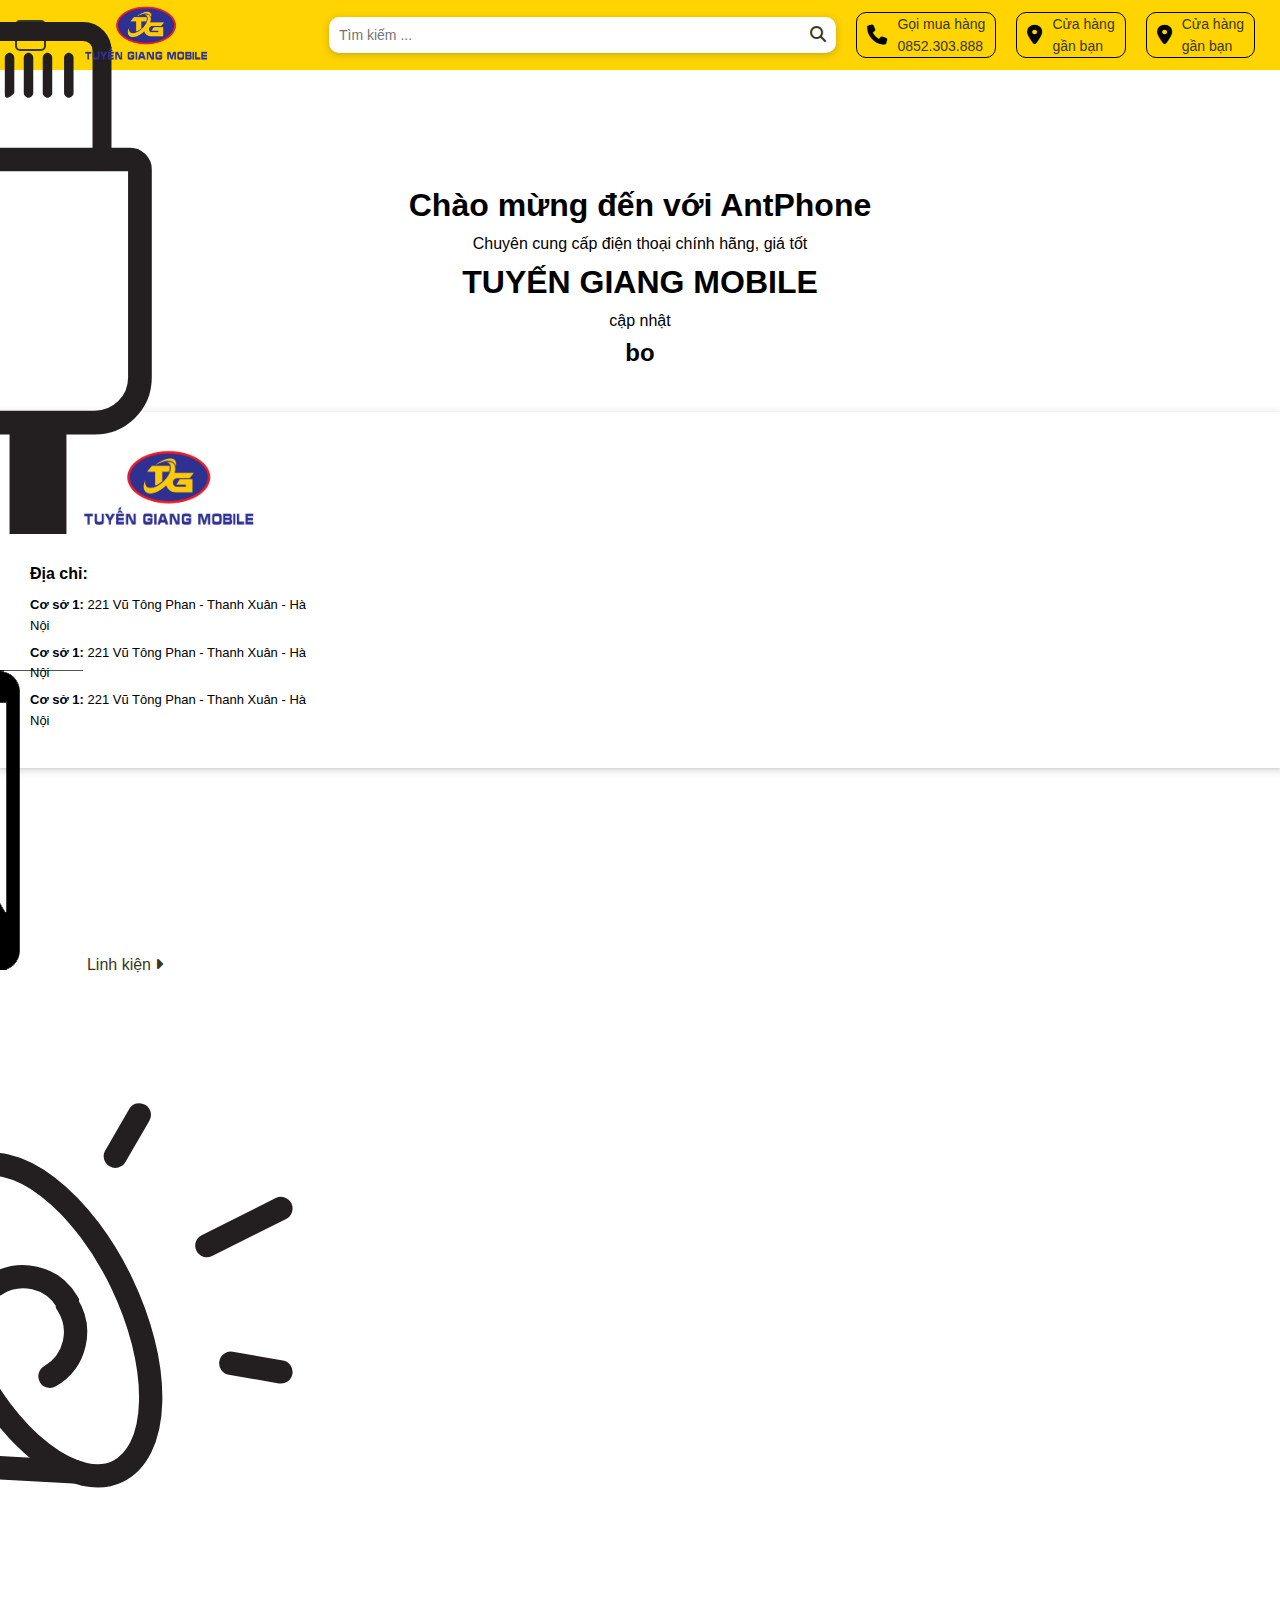
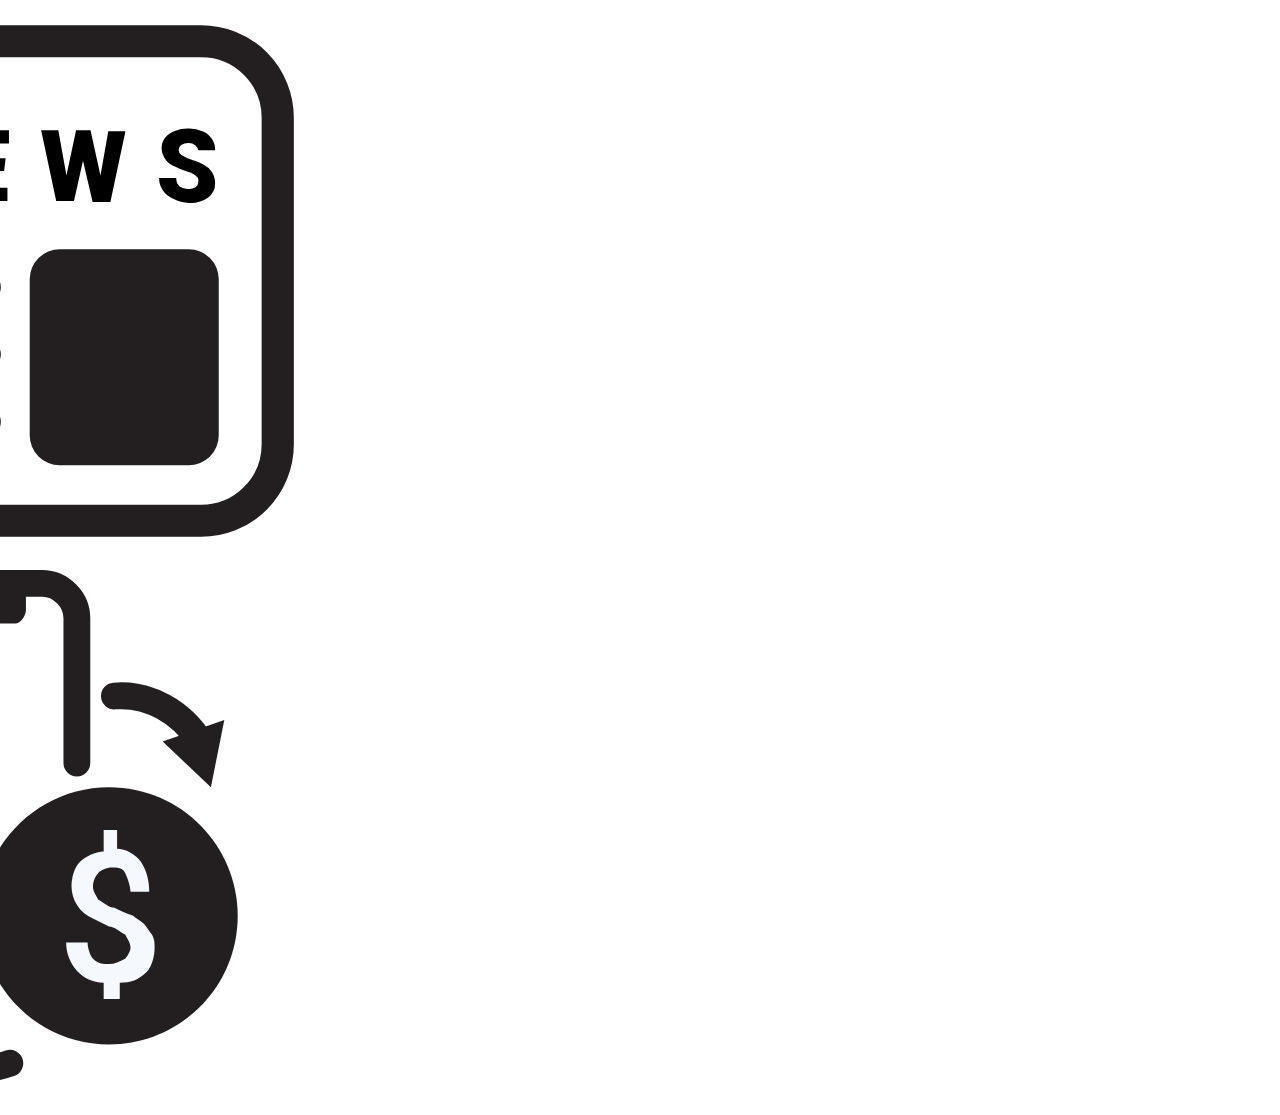
<file: index.html>
<!DOCTYPE html>
<html lang="vi">
<head>
  <meta charset="UTF-8" />
  <meta name="viewport" content="width=device-width, initial-scale=1.0"/>
  <title>Trang Chủ - PhoneSell</title>
  <link rel="stylesheet" href="assets/css/base.css" />
  <link rel="stylesheet" href="assets/css/header.css" />
  <link rel="stylesheet" href="assets/css/footer.css" />
  <link rel="stylesheet" href="https://cdnjs.cloudflare.com/ajax/libs/font-awesome/6.5.1/css/all.min.css">
<body>

  <!-- HEADER -->
  <div id="header-include"></div>

  <!-- NỘI DUNG CHÍNH -->
  <main style="margin-top: 70px;">
    <h1>Chào mừng đến với AntPhone</h1>
    <p>Chuyên cung cấp điện thoại chính hãng, giá tốt</p>
    <h1>TUYẾN GIANG MOBILE </h1>
    <p>cập nhật</p>
    <h2>bo</h2>
  </main>

  <!-- FOOTER -->
  <div id="footer-include"></div>
   
  <script src="assets/js/include.js"></script>
  <script src="assets/js/main.js"></script>
</body>
</html>
</file>
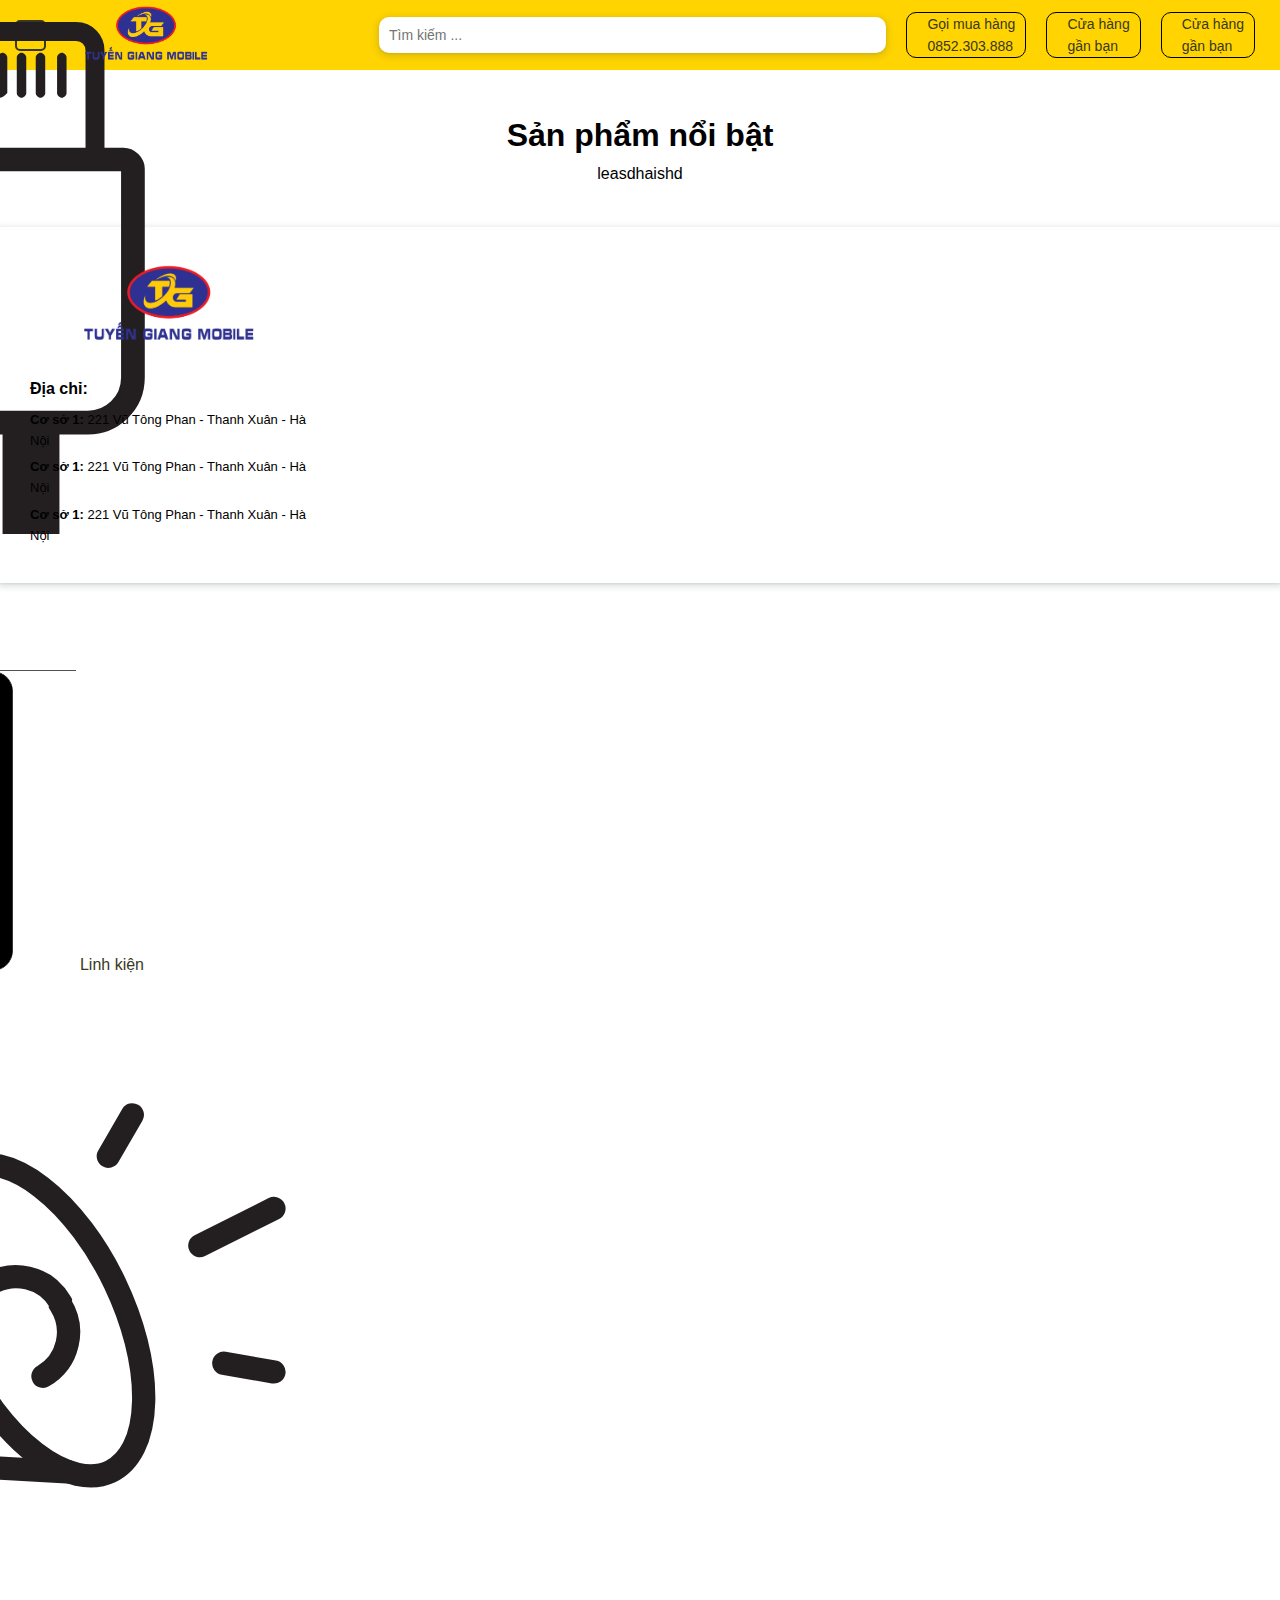
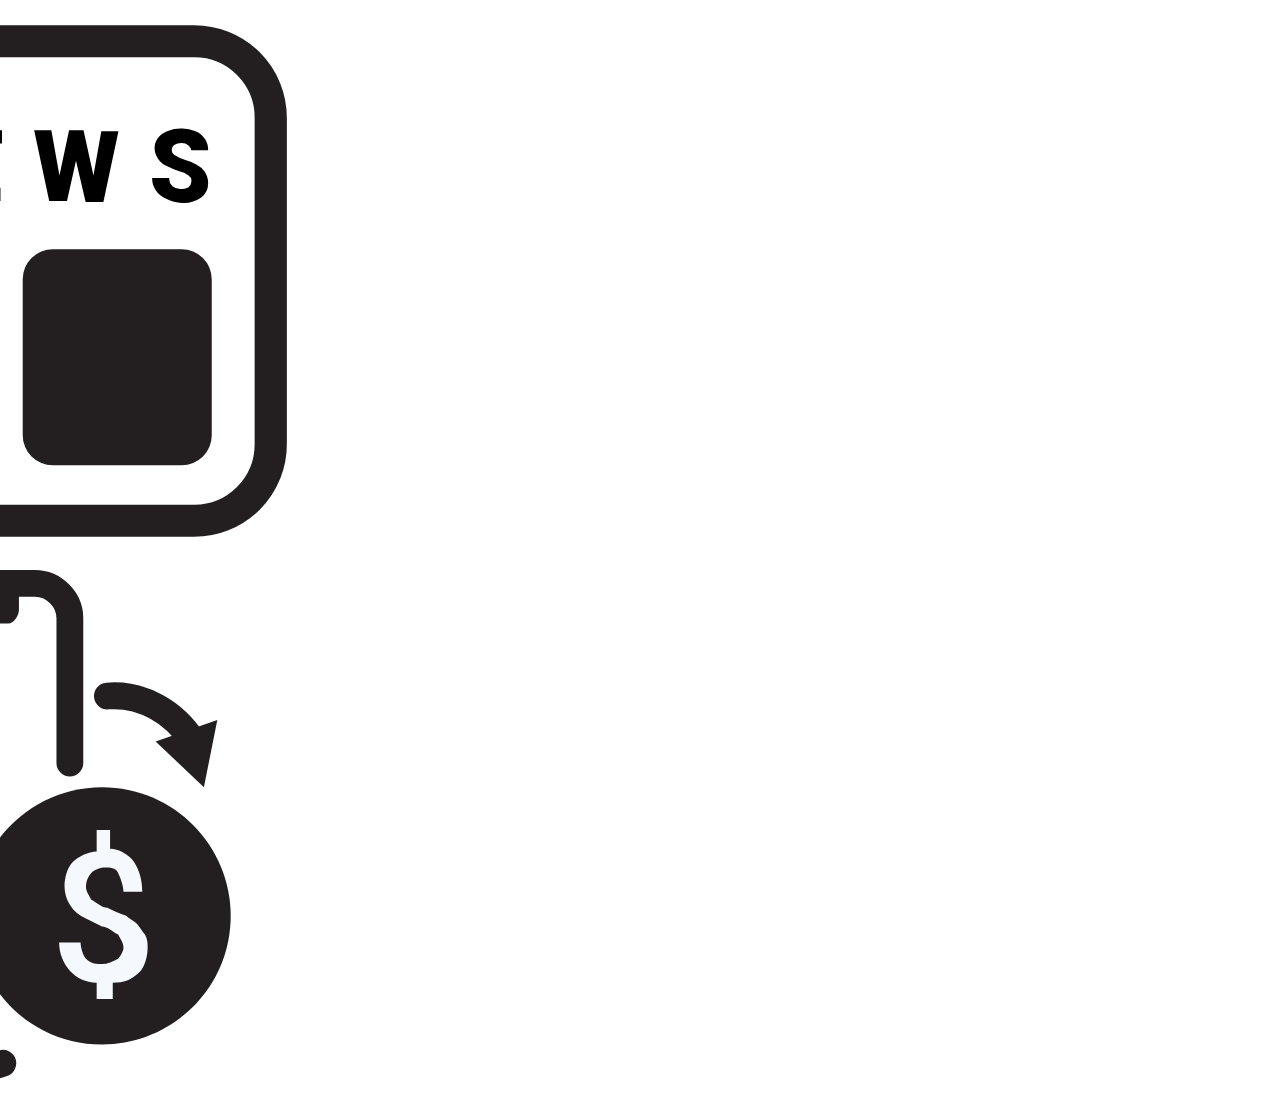
<file: product.html>
<!DOCTYPE html>
<html lang="en">
<head>
    <meta charset="UTF-8">
    <meta name="viewport" content="width=device-width, initial-scale=1.0">
    <title>Document</title>
    <link rel="stylesheet" href="assets/css/base.css" />
    <link rel="stylesheet" href="assets/css/header.css" />
    <link rel="stylesheet" href="assets/css/footer.css" />
</head>
<body>
    <div id="header-include"></div>

    <main>
        <h1>Sản phẩm nổi bật</h1>
        <p>leasdhaishd</p>
        <div id="product-list" class="product-grid"></div>
    </main>

    <div id="footer-include"></div>

    <script src="assets/js/include.js"></script>
    <script src="assets/js/product.js"></script>
</body>
</html>
</file>
<file: assets/css/header.css>
#header {
  background-color: var(--primary-color);
}

.main-header {
  max-width: 1250px;
  height: var(--height-head);
  margin: auto;
  display: flex;
  justify-content: space-between;
}


/* left */
.header-left {
  display: flex;
  align-items: center;
}

.header-nav {
  display: flex;
  justify-content: center;
  align-items: center;
  width: 31px;
  height: 31px;
  color: var(--text-color);
  border: 2px solid var(--text-color);
  border-radius: 5px;
}

.header-logo {
  height: var(--height-head);
}


/* right */
.header-right{
  display: flex;
  align-items: center;
  width: 100%;
}
.header-contact__list {
  display: flex;
  width: 100%;
  justify-content: flex-end;
}
.header-contact__items {
  margin: 0 10px;
}

.header-contact__items:first-child {
  width: 50%;
  line-height: 46.4px;
}

.header-contact__items-groud {
  display: flex;
  border: 1px solid #000;
  padding: 0 10px;
  border-radius: 10px;
  text-decoration: none;
}

.header-contact__items_icon {
  display: flex;
  align-items: center;
  font-size: 20px;
}

.header-contact__items_text {
  margin-left: 10px;
  color: var(--text-color);
  font-size: 14px;
}

.header-seach {
  position: relative;
}

.header-seach__phone{
  color: var(--text-color);
  border: var(--text-color);
  background-color: var(--white-color);
  height: 36px;
  width: 100%;
  font-size: 14px;
  color: #0a0a0a;
  border-radius: 10px;
  padding: 0 10px;
  box-shadow: rgb(60 64 67 / 10%) 0px 1px 2px 0px, rgb(60 64 67 / 15%) 0px 2px 6px 2px;
}

.header-seach__icon {
  position: absolute;
  right: 10px;
  top: 50%;
  transform: translateY(-50%);
  color: var(--text-color);
}
</file>
<file: assets/css/footer.css>
.footer {
  display: block;
  padding-top: 30px;
  box-shadow: rgb(60 64 67 / 10%) 0px 1px 2px 0px, rgb(60 64 67 / 15%) 0px 2px 6px 2px;
}

.footer-content {
  max-width: 1250px;
  height: auto;
  margin: auto;
  display: flex;
}

.footer-item {
  width: 25%;
  height: auto;
  padding: 0 15px 30px;
}

.footer-item__img {
  margin-bottom: 15px;
}

.footer-item h5 , .footer-item h4{
  margin-bottom: 8px;
  font-size: 16px;
}

.footer-item p{
  margin-bottom: 6px;
  font-size: 13px;
}

.footer-item .footer-item__icon_link {
  display: inline-flex;
  margin: 0 2px 13px 0;
  width: 33px;
  height: 33px;
  border: 2px solid;
  border-radius: 50%;
  justify-content: center;
  align-items: center;
  color: #c0c0c0;
}
.footer-item .footer-item__icon_link:nth-of-type(1):hover {
  color: #fff;
  background-color: #3a589d;
  border-color: #3a589d;
}

.footer-item .footer-item__icon_link:nth-of-type(2):hover {
  color: #fff;
  background-color: #111;
  border-color: #111;
}

.footer-item .footer-item__icon_link:nth-of-type(3):hover {
  color: #fff;
  background-color: #c33223;
  border-color: #c33223 ;
}

.footer-item__content span {
  font-size: 16px;
  margin-bottom: 8px;
  display: block;
}




.footer_tail {
  padding: 10px 0 15px;
  background-color: var(--primary-color);
}

.footer_tail_content {
  margin: 0 15px;
  text-align: center;
}
</file>
<file: assets/css/base.css>
/* reset css chung */
* {
  box-sizing: border-box;
  margin: 0;
  padding: 0;
}
body {
  font-family: Arial, sans-serif;
  line-height: 1.6;
}
a {
  text-decoration:none;
  color:inherit
}
ul,ol {
  list-style:none
}
button,input,textarea,select {
  font:inherit;
  border:none;
  outline:none;
  background:none
}
table {
  border-collapse:collapse;
  border-spacing:0
}

/* biến css chung */
:root{
  --primary-color : #ffd400;
  --text-color : #383821;
  --white-color : #fff;
  --height-head : 70px;
}



.container {
  max-width: 1200px;
  margin: auto;
  padding: 20px;
}
main {
  padding: 40px 20px;
  text-align: center;
}
</file>
